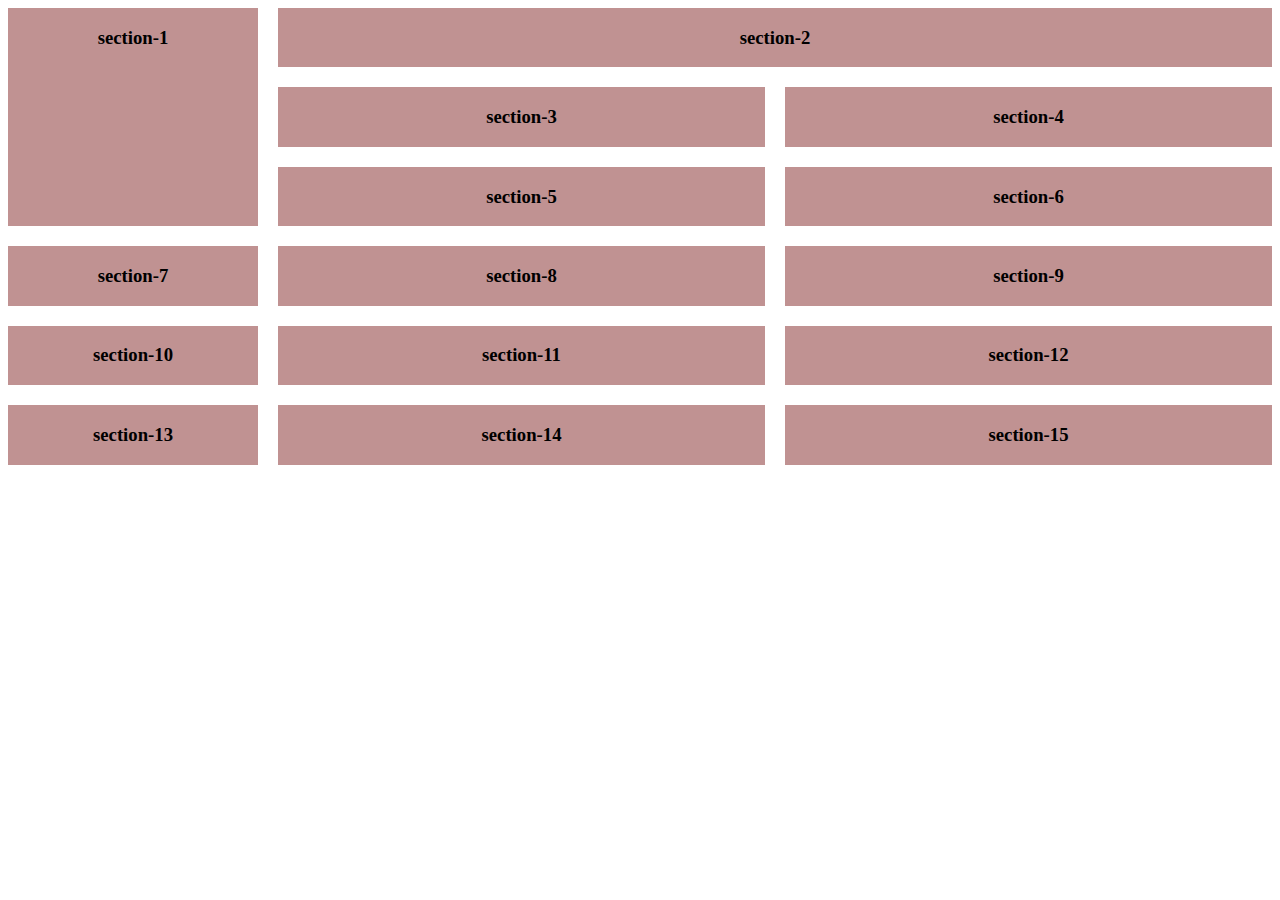
<file: style.html>
<!DOCTYPE html>
<html lang="en">
<head>
    <meta charset="UTF-8">
    <meta http-equiv="X-UA-Compatible" content="IE=edge">
    <meta name="viewport" content="width=device-width, initial-scale=1.0">
    <title>Document</title>
</head>
<style>
    .article{
        display: grid;
        grid-template-columns: 250px 1fr 1fr;
        grid-gap: 20px;
      

    }
    .selecta{
        background-color: rgb(192, 146, 146);
        
       text-align: center;
    }
    .selecta-1{
        grid-row: 1/span 3;

    }
    .selecta-2{
        grid-column: 2/span 2;
    }
</style>
<body>
    <section class="article">
        <selecta class="selecta selecta-1">
            <h3>section-1</h3>
        </selecta>
        <selecta class="selecta selecta-2">
            <h3>section-2</h3>
        </selecta>
        <selecta class="selecta selecta-3">
            <h3>section-3</h3>
        </selecta>
        <selecta class="selecta selecta-4">
            <h3>section-4</h3>
        </selecta>
        <selecta class="selecta selecta-5">
            <h3>section-5</h3>
        </selecta>
        <selecta class="selecta selecta-6">
            <h3>section-6</h3>
        </selecta>
        <selecta class="selecta selecta-7">
            <h3>section-7</h3>
        </selecta>
        <selecta class="selecta selecta-8">
            <h3>section-8</h3>
        </selecta>
        <selecta class="selecta selecta-9">
            <h3>section-9</h3>
        </selecta>
        <selecta class="selecta selecta-10">
            <h3>section-10</h3>
        </selecta>
        <selecta class="selecta selecta-11">
            <h3>section-11</h3>
        </selecta>
        <selecta class="selecta selecta-12">
            <h3>section-12</h3>
        </selecta>
        <selecta class="selecta selecta-13">
            <h3>section-13</h3>
        </selecta>
        <selecta class="selecta selecta-14">
            <h3>section-14</h3>
        </selecta>
        <selecta class="selecta selecta-15">
            <h3>section-15</h3>
        </selecta>
    </section>
</body>
</html>
</file>
